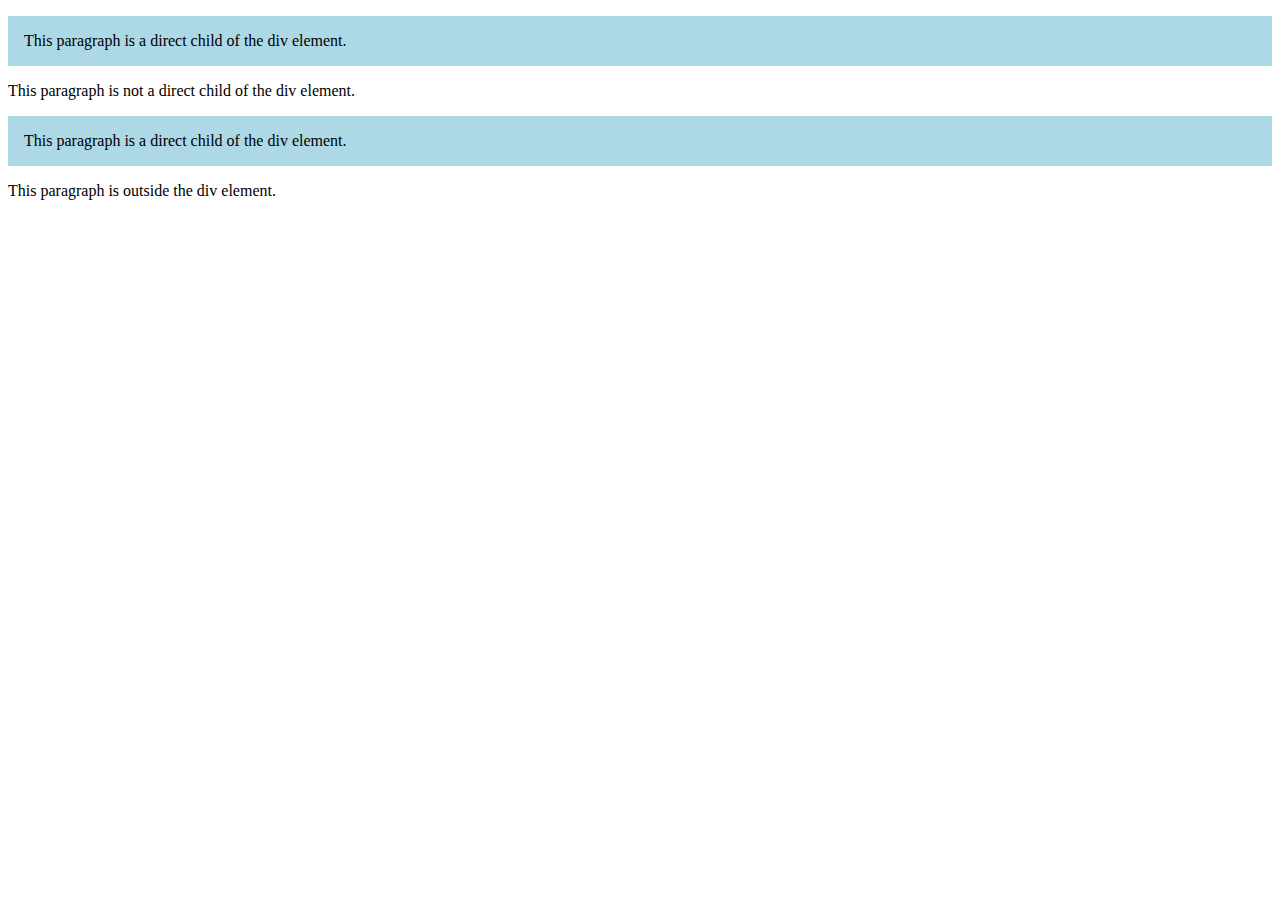
<file: 1 - Web Programming Concepts, Including/1.5 - HTML, Markup Languages, CSS/index.html>
<!DOCTYPE html>
<html lang="en">
<head>
    <meta charset="UTF-8">
    <meta name="viewport" content="width=device-width, initial-scale=1.0">
    <title>Child selector example</title>
    <style>
        div > p {
            background-color: lightblue;
            padding: 1em;
        }
    </style>
</head>
<body>
    <div>
        <p>
            This paragraph is a direct child of the div element.
        </p>
        <span>
            <p>
                This paragraph is not a direct child of the div element.
            </p>
        </span>
        <p>
            This paragraph is a direct child of the div element.
        </p>
    </div>
    <p>
        This paragraph is outside the div element.
    </p>
</body>
</html>
</file>
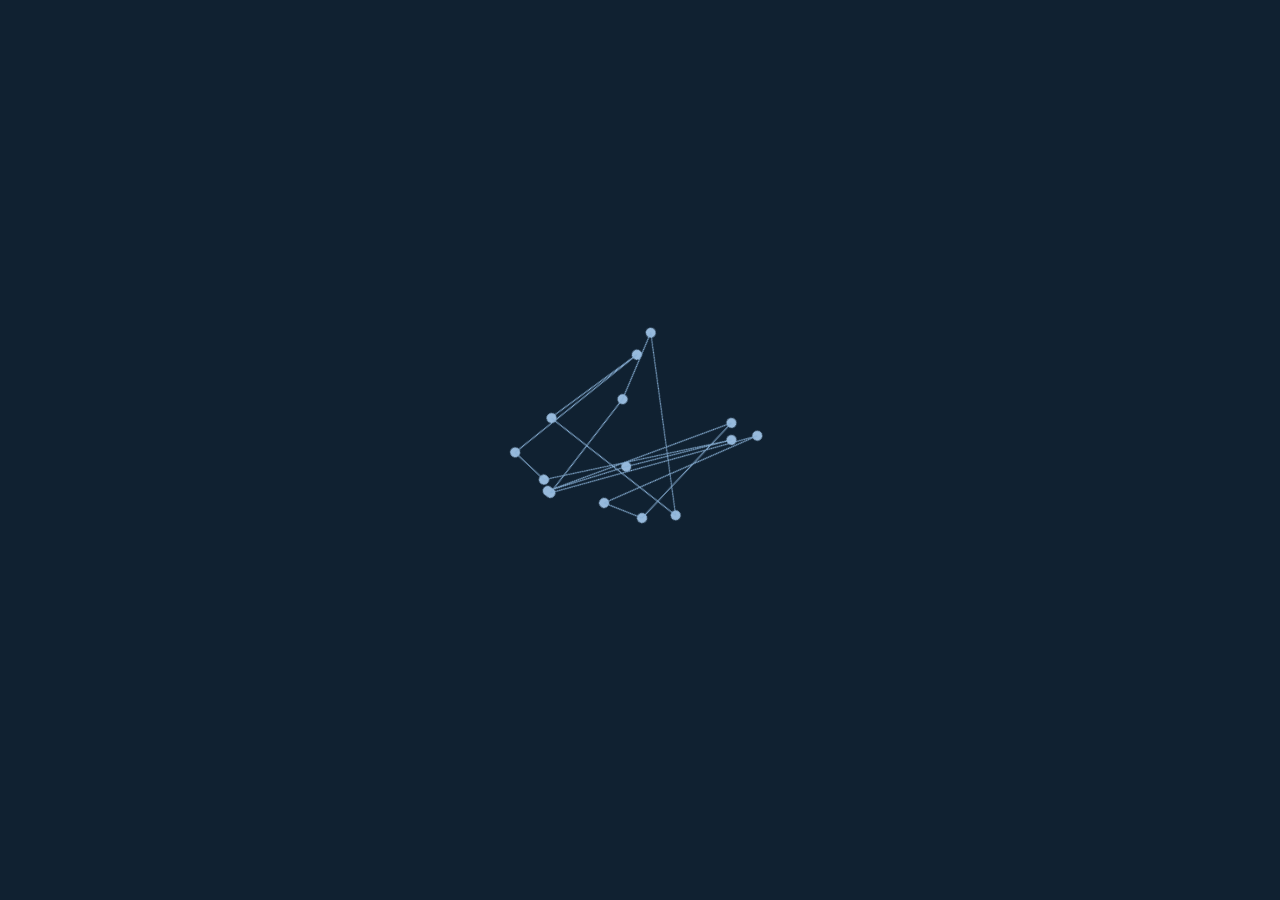
<file: 1 - Web Programming Concepts, Including/1.7 - Client and Server-side Scripting and its Application to Dynamic Web Page Design/index.html>
<!DOCTYPE html>
<html lang="en">
<head>
    <meta charset="UTF-8">
    <meta name="viewport" content="width=device-width, initial-scale=1.0">
    <title>Document</title>
    <style>
        * {
            margin: 0;
            padding: 0;
            box-sizing: border-box;
        }
        body {
            background: #102131;
        }
        #container {
            position: absolute;
            width: 200px;
            height: 200px;
            margin: auto;
            transform: rotate(45deg);
            top: 0;
            bottom: 0;
            left: 0;
            right: 0;
        }
    </style>
</head>
<body>
    <canvas id="container" width="200" height="200"></canvas>
    <script src="points.js"></script>
</body>
</html>
</file>
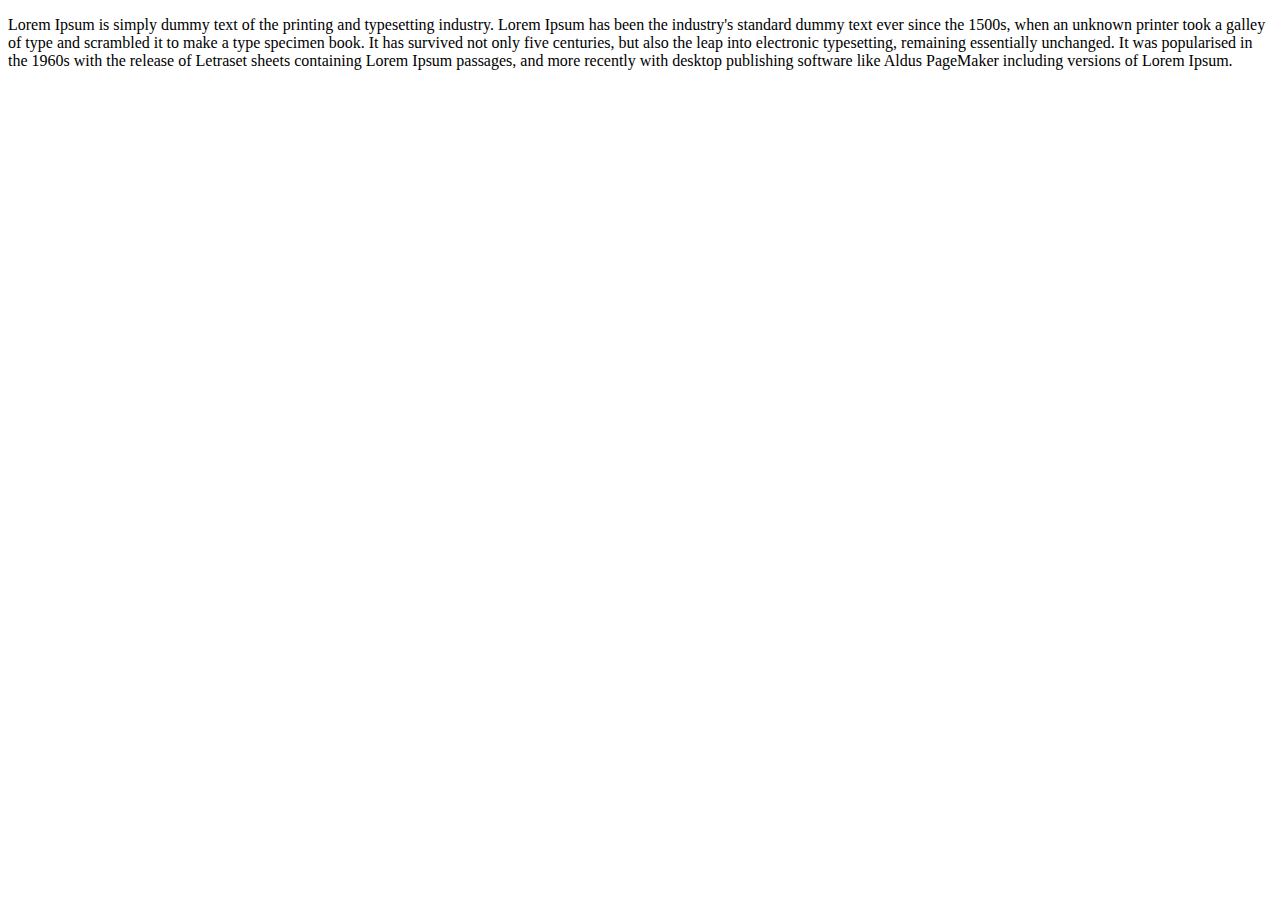
<file: 1 - Web Programming Concepts, Including/1.6 - Type of Technologies, Including/1.6.1 - Syntax and Use of Programming Languages/index.html>
<!DOCTYPE html>
<html lang="en">
<head>
    <meta charset="UTF-8">
    <meta name="viewport" content="width=device-width, initial-scale=1.0">
    <title>Document</title>
</head>
<body>
    <p>
        Lorem Ipsum is simply dummy text of the printing and typesetting industry.
        Lorem Ipsum has been the industry's standard dummy text ever since the 1500s, 
        when an unknown printer took a galley of type and scrambled it to make a type 
        specimen book. It has survived not only five centuries, 
        but also the leap into electronic typesetting, remaining essentially unchanged. 
        It was popularised in the 1960s with the release of Letraset sheets containing
        Lorem Ipsum passages, and more recently with desktop publishing software like 
        Aldus PageMaker including versions of Lorem Ipsum.
    </p>
</body>
</html>
</file>
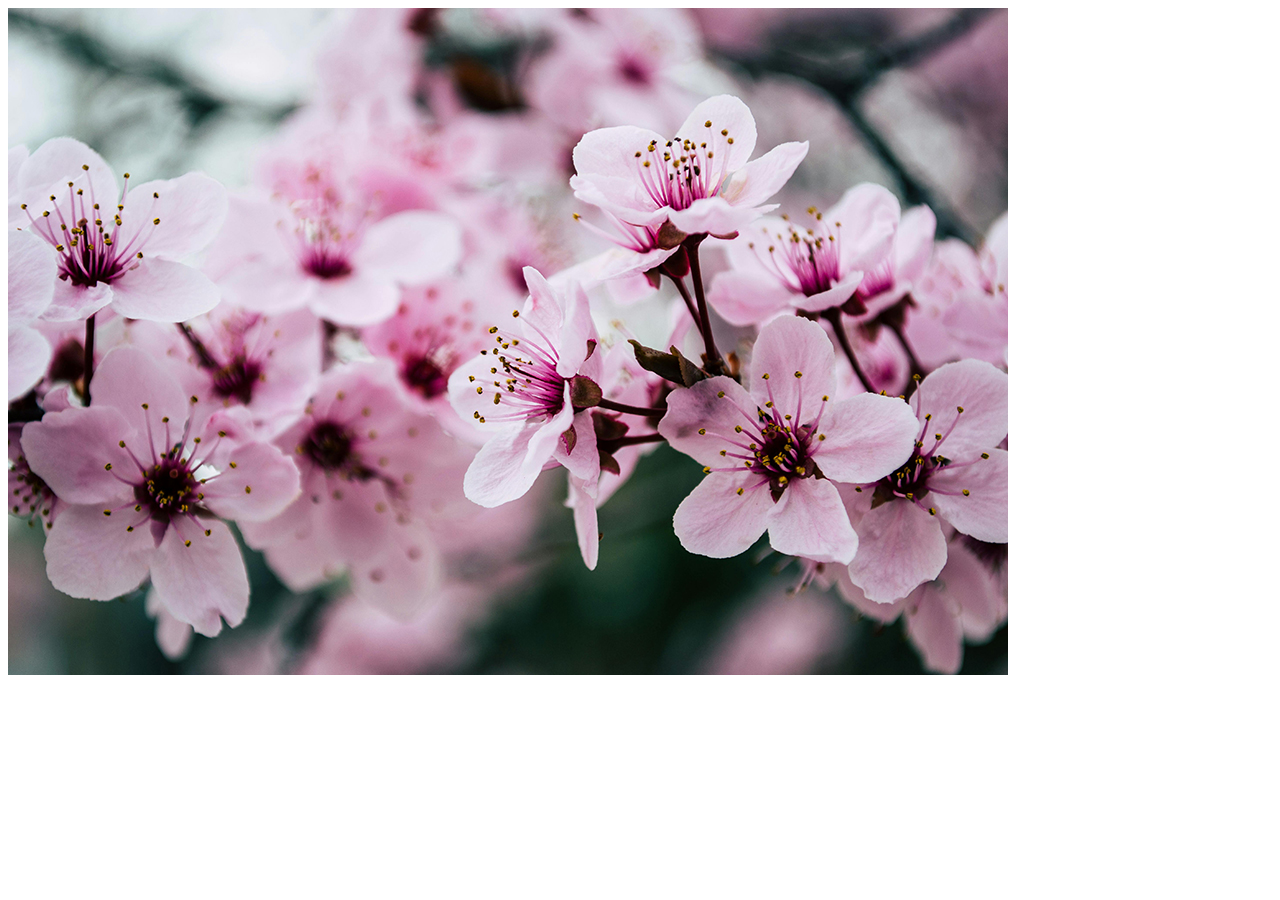
<file: 1 - Web Programming Concepts, Including/1.6 - Type of Technologies, Including/1.6.2 - Syntax and Use of Programming Languages/index.html>
<!DOCTYPE html>
<html lang="en">
<head>
    <meta charset="UTF-8">
    <meta name="viewport" content="width=device-width, initial-scale=1.0">
    <title>Document</title>
</head>
<body>
    <img src="sakura.jpg" alt="Sakura Blossoms">
</body>
</html>
</file>
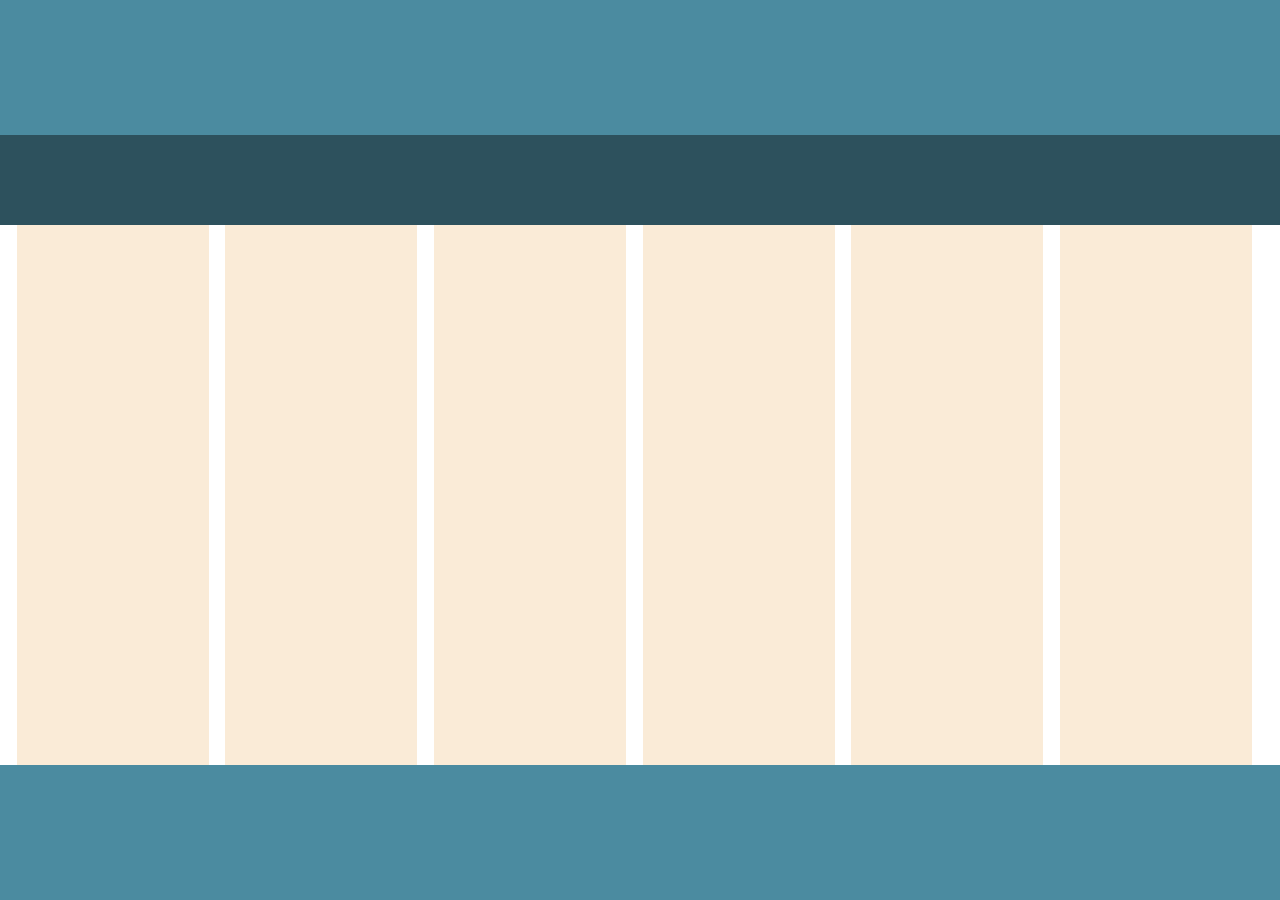
<file: 1 - Web Programming Concepts, Including/1.6 - Type of Technologies, Including/1.6.3 - Syntax and Use of Programming Languages/index.html>
<!DOCTYPE html>
<html lang="en">
<head>
    <meta charset="UTF-8">
    <meta name="viewport" content="width=device-width, initial-scale=1.0">
    <title>Document</title>
    <style>
 * {
            margin: 0;
            padding: 0;
            box-sizing: border-box;
        }
        .header {
            width: 100vw;
            height: 15vh;
            background-color: rgb(75, 139, 160);
        }
        .nav {
            width: 100vw;
            height: 10vh;
            background-color: rgb(45, 81, 93);
        }
        .col {
            width: 15vw;
            height: 60vh;
            float: left;
            margin-left: 1.3vw;
            background-color: antiquewhite;
        }
        .footer {
            clear: both;
            width: 100vw;
            height: 15vh;
            background-color: rgb(75, 139, 160);
        }
    </style>
</head>
<body>
    <div class="header"></div>
    <div class="nav"></div>
    <div class="col"></div>
    <div class="col"></div>
    <div class="col"></div>
    <div class="col"></div>
    <div class="col"></div>
    <div class="col"></div>
    <div class="footer"></div>
</body>
</html>
</file>
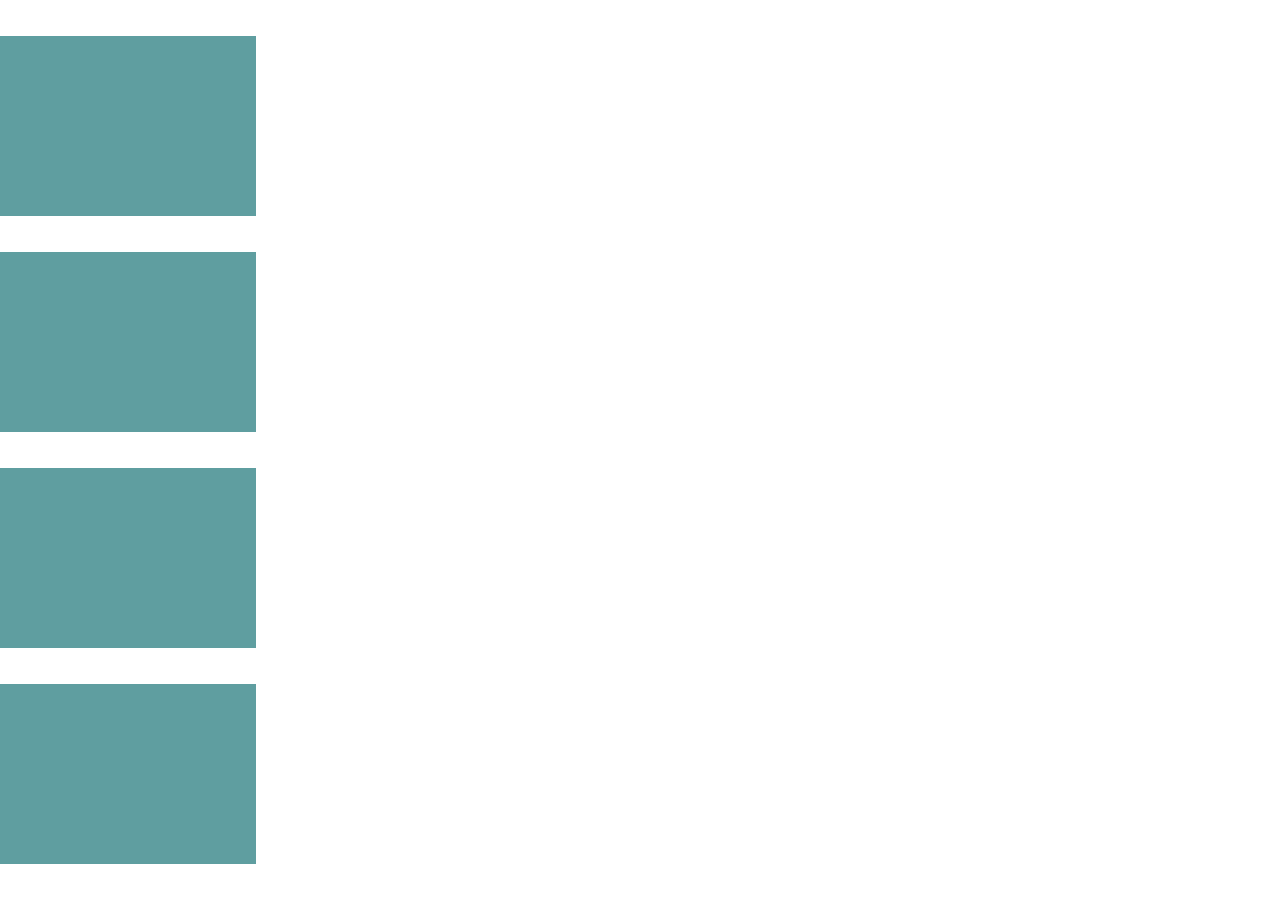
<file: 1 - Web Programming Concepts, Including/1.6 - Type of Technologies, Including/1.6.4 - Syntax and Use of Programming Languages/index.html>
<!DOCTYPE html>
<html lang="en">
<head>
    <meta charset="UTF-8">
    <meta name="viewport" content="width=device-width, initial-scale=1.0">
    <title>Document</title>
    <style>
        * {
            margin: 0;
            padding: 0;
            box-sizing: border-box;
        }
        .box {
            width: 20vw;
            height: 20vh;
            background-color: cadetblue;
        }
        .flex-content {
            display: flex;
            justify-content: space-evenly;
            flex-direction: column;
            height: 100vh;
        }
    </style>
</head>
<body>
    <div class="flex-content">
        <div class="box"></div>
        <div class="box"></div>
        <div class="box"></div>
        <div class="box"></div>
    </div>
</body>
</html>
</file>
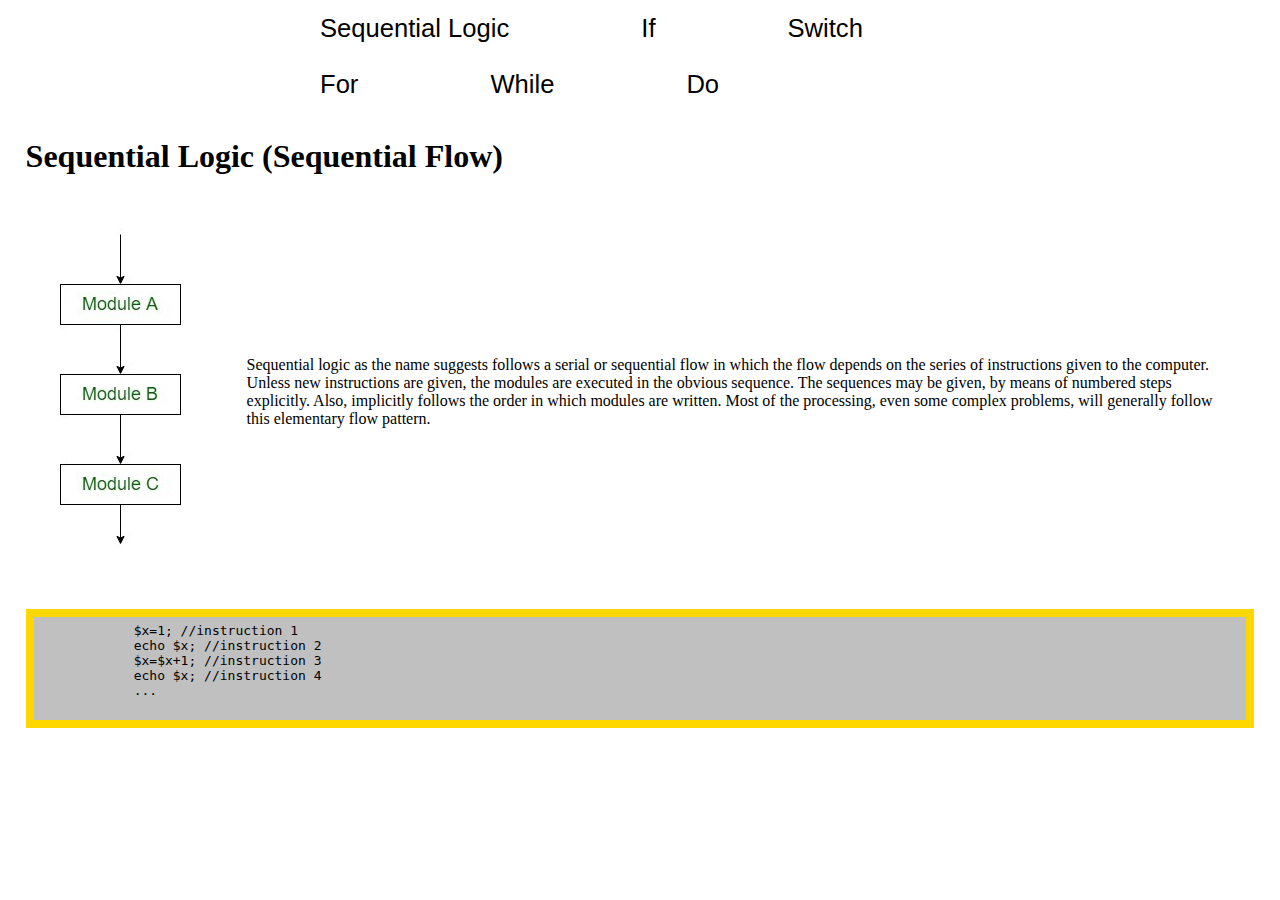
<file: Create dynamic web pages (Nov-2024) 1.4/AndresVelez1.4/dev/index.html>
<!DOCTYPE html>
<html lang="en">
<head>
    <meta charset="UTF-8">
    <meta name="viewport" content="width=device-width, initial-scale=1.0">
    <title>Document</title>
    <link rel="stylesheet" href="assets/styles.css">
</head>
<body>
    <div class="header">
        <div class="nav">
            <ul>
                <li>
                    <a href="../index.html">Sequential Logic</a>
                    <a href="pages/if.html">If</a>
                    <a href="pages/switch.html">Switch</a>
                    <a href="pages/for.html">For</a>
                    <a href="pages/while.html">While</a>
                    <a href="pages/do.html">Do</a>
                </li>
            </ul>
        </div>
    </div>
    <div class="body">
        <h1>
            Sequential Logic (Sequential Flow)
        </h1>
        <br>
       <table>
            <tr>
                <td>
                    <img class="right" src="resources/image.png" alt="Sequential Logic (Sequential Flow)">
                </td>
                <td>
                    Sequential logic as the name suggests follows a serial or sequential flow in which the flow depends on the series of instructions given to the computer. Unless new instructions are given, the modules are executed in the obvious sequence. The sequences may be given, by means of numbered steps explicitly. Also, implicitly follows the order in which modules are written. Most of the processing, even some complex problems, will generally follow this elementary flow pattern.
                </td>
            </tr>
       </table>
        <br>
        <pre>
            $x=1; //instruction 1
            echo $x; //instruction 2
            $x=$x+1; //instruction 3
            echo $x; //instruction 4
            ...
        </pre>
    </div>
</body>
</html>
</file>
<file: Create dynamic web pages (Nov-2024) 1.4/AndresVelez1.4/dev/assets/styles.css>
* {
    margin: 0;
    padding: 0;
    box-sizing: border-box;
    overflow-x: hidden;
}
.header {
    width: 100vw;
    height: auto;
}
.nav {
    width: 60vw;
    height: auto;
    margin: 0 auto;
}
.body {
    margin: 2%;
}
pre {
    background: silver;
    padding: 0.5%;
    border: 0.5rem solid gold;
}
ul {
    list-style: none;
}
li {
    float: left;
}
ul li a {
    margin: 0 5vw;
    text-decoration: none;
    font-family: Verdana, Geneva, Tahoma, sans-serif;
    color: black;
    font-size: 1.6em;
    line-height: 2.2em;
}
ul li a:hover {
    color: rgb(100, 100, 100);
}
td {
    padding: 2rem;
}
</file>
